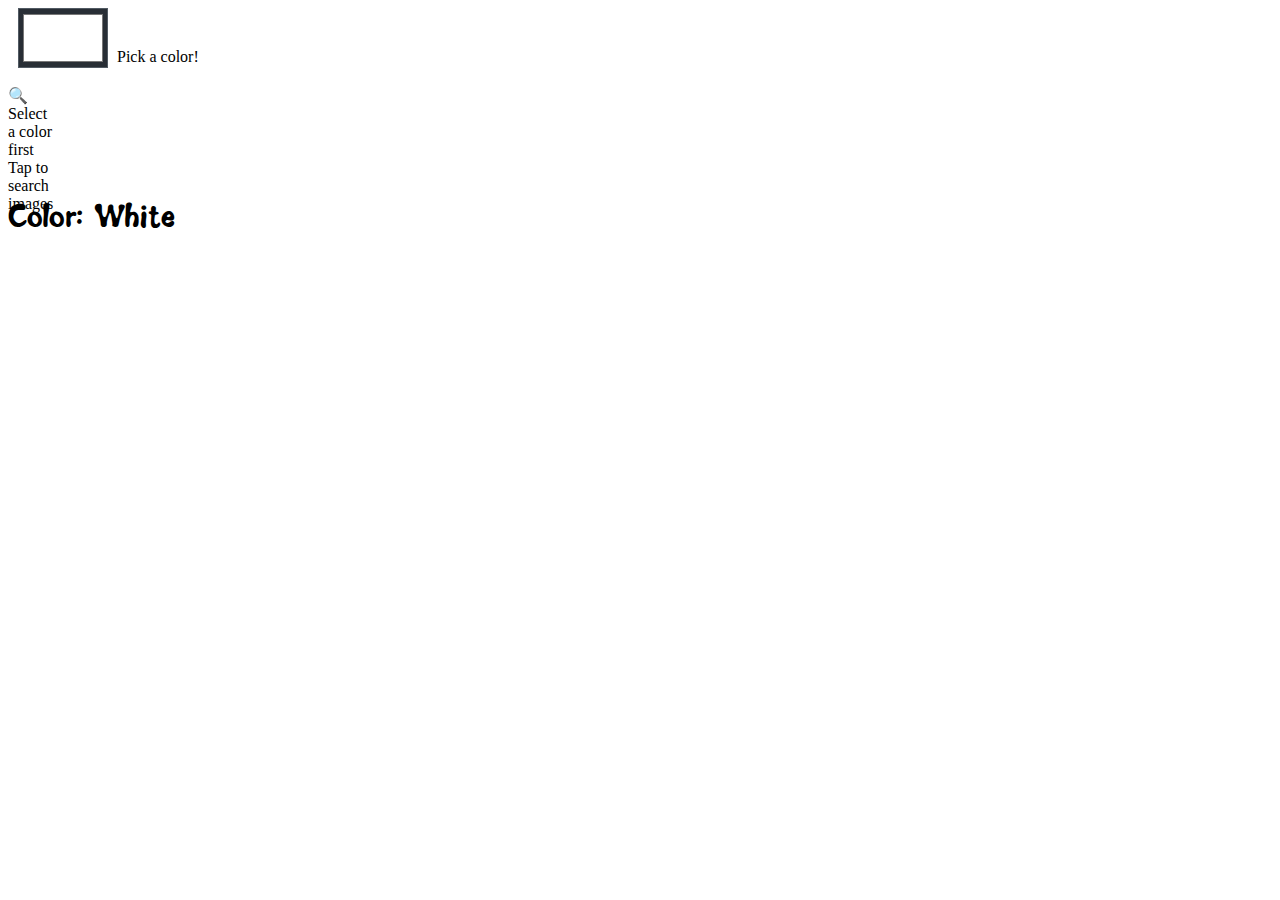
<file: index.html>
<!DOCTYPE html>
<html lang="hu">

<head>
    <meta charset="UTF-8">
    <meta name="viewport" content="width=device-width, initial-scale=1.0">
    <link rel="stylesheet" href="css/styleColor.css">
    <script async src="https://cse.google.com/cse.js?cx=a59b2f1e155444b4d"></script>
    <title>Pick-A-Color!</title>
</head>

<body>
    <div class="pickerWrapper">
        <input type="color" id="colorPicker" value="#ffffff">
        <span class="title">Pick a color!</span>
    </div>
    <div class="outerColorContainer">
        <div class="colorContainer">
            <br>
            <div class="button-icon" id="searchBtn">
                <div class="icon">&#128269;</div>
                <div class="cube">
                    <span class="side front">Select a color first</span>
                    <span class="side top">Tap to search images</span>
                </div>
            </div>
        </div>
    </div>
    <br>
    <p id="colorLabel">...</p>
    <span id="loader" class="loader" style="display: none;"></span>
    <div id="images"></div>
    <script src="js/jsColor.js"></script>
    <script src="js/ntc.js"></script>
</body>

</html>
</file>
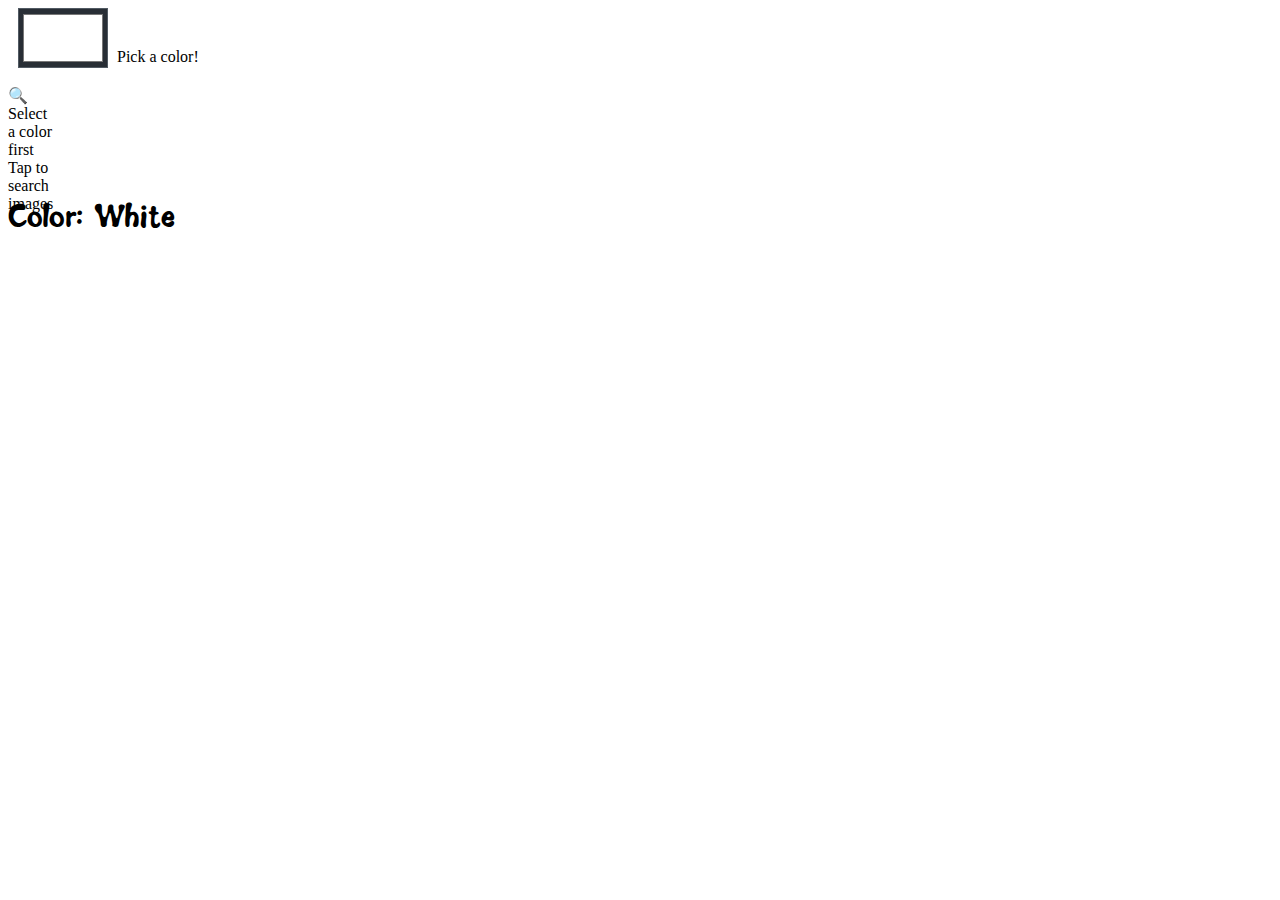
<file: Color.html>
<!DOCTYPE html>
<html lang="hu">

<head>
    <meta charset="UTF-8">
    <meta name="viewport" content="width=device-width, initial-scale=1.0">
    <link rel="stylesheet" href="css/styleColor.css">
    <script async src="https://cse.google.com/cse.js?cx=a59b2f1e155444b4d"></script>
    <title>Color picker</title>
</head>

<body>
    <div class="pickerWrapper">
        <input type="color" id="colorPicker" value="#ffffff">
        <span class="title">Pick a color!</span>
    </div>
    <div class="outerColorContainer">
        <div class="colorContainer">
            <br>
            <div class="button-icon" id="searchBtn">
                <div class="icon">&#128269;</div>
                <div class="cube">
                    <span class="side front">Select a color first</span>
                    <span class="side top">Tap to search images</span>
                </div>
            </div>
        </div>
    </div>
    <br>
    <p id="colorLabel">...</p>
    <span id="loader" class="loader" style="display: none;"></span>
    <div id="images"></div>
    <script src="js/jsColor.js"></script>
    <script src="js/ntc.js"></script>
</body>

</html>
</file>
<file: css/styleColor.css>
html {
    scrollbar-width: none;
    -ms-overflow-style: none;
}

@font-face {
    font-family: 'CustomFont0';
    src: url(../font/MyWorking.otf);
}

@font-face {
    font-family: 'CustomFont1';
    src: url(../font/rocketcommand.ttf);
}

@font-face {
    font-family: 'CustomFont2';
    src: url(../font/Groovetastic\ Free.otf);
}

#searchId {
    margin-top: -70px;
}

@media (max-width: 580px) {
    #searchId {
        margin-top: 0;
    }
}

/* colorLabel */
#colorLabel {
    font-size: 33px;
    cursor: default;
    font-family: 'CustomFont2';
    overflow: hidden;
    text-overflow: ellipsis;
    max-width: 100%;
}

#colorPicker {
    min-height: 60px;
    min-width: 90px;
    margin-right: 5px;
    margin-left: 10px;
}

/* Logo */
#logo {
    max-height: 50px;
    height: auto;
    width: auto;
    object-fit: contain;
    padding-right: 20px;
}

/* Light switch */
.theme-switch {
    --toggle-size: 15px;
    --container-width: 5.625em;
    --container-height: 2.5em;
    --container-radius: 6.25em;
    --container-light-bg: #3D7EAE;
    --container-night-bg: #1D1F2C;
    --circle-container-diameter: 3.375em;
    --sun-moon-diameter: 2.125em;
    --sun-bg: #ECCA2F;
    --moon-bg: #C4C9D1;
    --spot-color: #959DB1;
    --circle-container-offset: calc((var(--circle-container-diameter) - var(--container-height)) / 2 * -1);
    --stars-color: #fff;
    --clouds-color: #F3FDFF;
    --back-clouds-color: #AACADF;
    --transition: .5s cubic-bezier(0, -0.02, 0.4, 1.25);
    --circle-transition: .3s cubic-bezier(0, -0.02, 0.35, 1.17);
}

.theme-switch,
.theme-switch *,
.theme-switch *::before,
.theme-switch *::after {
    -webkit-box-sizing: border-box;
    box-sizing: border-box;
    margin: 0;
    padding: 0;
    font-size: var(--toggle-size);
}

.theme-switch__container {
    width: var(--container-width);
    height: var(--container-height);
    background-color: var(--container-light-bg);
    border-radius: var(--container-radius);
    overflow: hidden;
    cursor: pointer;
    -webkit-box-shadow: 0em -0.062em 0.062em rgba(0, 0, 0, 0.25), 0em 0.062em 0.125em rgba(255, 255, 255, 0.94);
    box-shadow: 0em -0.062em 0.062em rgba(0, 0, 0, 0.25), 0em 0.062em 0.125em rgba(255, 255, 255, 0.94);
    -webkit-transition: var(--transition);
    -o-transition: var(--transition);
    transition: var(--transition);
    position: relative;
}

.theme-switch__container::before {
    content: "";
    position: absolute;
    z-index: 1;
    inset: 0;
    -webkit-box-shadow: 0em 0.05em 0.187em rgba(0, 0, 0, 0.25) inset, 0em 0.05em 0.187em rgba(0, 0, 0, 0.25) inset;
    box-shadow: 0em 0.05em 0.187em rgba(0, 0, 0, 0.25) inset, 0em 0.05em 0.187em rgba(0, 0, 0, 0.25) inset;
    border-radius: var(--container-radius)
}

#theme-switch__checkbox {
    display: none;
}

.theme-switch__circle-container {
    width: var(--circle-container-diameter);
    height: var(--circle-container-diameter);
    background-color: rgba(255, 255, 255, 0.1);
    position: absolute;
    left: var(--circle-container-offset);
    top: var(--circle-container-offset);
    border-radius: var(--container-radius);
    -webkit-box-shadow: inset 0 0 0 3.375em rgba(255, 255, 255, 0.1), inset 0 0 0 3.375em rgba(255, 255, 255, 0.1), 0 0 0 0.625em rgba(255, 255, 255, 0.1), 0 0 0 1.25em rgba(255, 255, 255, 0.1);
    box-shadow: inset 0 0 0 3.375em rgba(255, 255, 255, 0.1), inset 0 0 0 3.375em rgba(255, 255, 255, 0.1), 0 0 0 0.625em rgba(255, 255, 255, 0.1), 0 0 0 1.25em rgba(255, 255, 255, 0.1);
    display: -webkit-box;
    display: -ms-flexbox;
    display: flex;
    -webkit-transition: var(--circle-transition);
    -o-transition: var(--circle-transition);
    transition: var(--circle-transition);
    pointer-events: none;
}

.theme-switch__sun-moon-container {
    pointer-events: auto;
    position: relative;
    z-index: 2;
    width: var(--sun-moon-diameter);
    height: var(--sun-moon-diameter);
    margin: auto;
    border-radius: var(--container-radius);
    background-color: var(--sun-bg);
    -webkit-box-shadow: 0.062em 0.062em 0.062em 0em rgba(254, 255, 239, 0.61) inset, 0em -0.062em 0.062em 0em #a1872a inset;
    box-shadow: 0.062em 0.062em 0.062em 0em rgba(254, 255, 239, 0.61) inset, 0em -0.062em 0.062em 0em #a1872a inset;
    -webkit-filter: drop-shadow(0.062em 0.125em 0.125em rgba(0, 0, 0, 0.25)) drop-shadow(0em 0.062em 0.125em rgba(0, 0, 0, 0.25));
    filter: drop-shadow(0.062em 0.125em 0.125em rgba(0, 0, 0, 0.25)) drop-shadow(0em 0.062em 0.125em rgba(0, 0, 0, 0.25));
    overflow: hidden;
    -webkit-transition: var(--transition);
    -o-transition: var(--transition);
    transition: var(--transition);
}

.theme-switch__moon {
    -webkit-transform: translateX(100%);
    -ms-transform: translateX(100%);
    transform: translateX(100%);
    width: 100%;
    height: 100%;
    background-color: var(--moon-bg);
    border-radius: inherit;
    -webkit-box-shadow: 0.062em 0.062em 0.062em 0em rgba(254, 255, 239, 0.61) inset, 0em -0.062em 0.062em 0em #969696 inset;
    box-shadow: 0.062em 0.062em 0.062em 0em rgba(254, 255, 239, 0.61) inset, 0em -0.062em 0.062em 0em #969696 inset;
    -webkit-transition: var(--transition);
    -o-transition: var(--transition);
    transition: var(--transition);
    position: relative;
}

.theme-switch__spot {
    position: absolute;
    top: 0.75em;
    left: 0.312em;
    width: 0.75em;
    height: 0.75em;
    border-radius: var(--container-radius);
    background-color: var(--spot-color);
    -webkit-box-shadow: 0em 0.0312em 0.062em rgba(0, 0, 0, 0.25) inset;
    box-shadow: 0em 0.0312em 0.062em rgba(0, 0, 0, 0.25) inset;
}

.theme-switch__spot:nth-of-type(2) {
    width: 0.375em;
    height: 0.375em;
    top: 0.937em;
    left: 1.375em;
}

.theme-switch__spot:nth-last-of-type(3) {
    width: 0.25em;
    height: 0.25em;
    top: 0.312em;
    left: 0.812em;
}

.theme-switch__clouds {
    width: 1.25em;
    height: 1.25em;
    background-color: var(--clouds-color);
    border-radius: var(--container-radius);
    position: absolute;
    bottom: -0.625em;
    left: 0.312em;
    -webkit-box-shadow: 0.937em 0.312em var(--clouds-color), -0.312em -0.312em var(--back-clouds-color), 1.437em 0.375em var(--clouds-color), 0.5em -0.125em var(--back-clouds-color), 2.187em 0 var(--clouds-color), 1.25em -0.062em var(--back-clouds-color), 2.937em 0.312em var(--clouds-color), 2em -0.312em var(--back-clouds-color), 3.625em -0.062em var(--clouds-color), 2.625em 0em var(--back-clouds-color), 4.5em -0.312em var(--clouds-color), 3.375em -0.437em var(--back-clouds-color), 4.625em -1.75em 0 0.437em var(--clouds-color), 4em -0.625em var(--back-clouds-color), 4.125em -2.125em 0 0.437em var(--back-clouds-color);
    box-shadow: 0.937em 0.312em var(--clouds-color), -0.312em -0.312em var(--back-clouds-color), 1.437em 0.375em var(--clouds-color), 0.5em -0.125em var(--back-clouds-color), 2.187em 0 var(--clouds-color), 1.25em -0.062em var(--back-clouds-color), 2.937em 0.312em var(--clouds-color), 2em -0.312em var(--back-clouds-color), 3.625em -0.062em var(--clouds-color), 2.625em 0em var(--back-clouds-color), 4.5em -0.312em var(--clouds-color), 3.375em -0.437em var(--back-clouds-color), 4.625em -1.75em 0 0.437em var(--clouds-color), 4em -0.625em var(--back-clouds-color), 4.125em -2.125em 0 0.437em var(--back-clouds-color);
    -webkit-transition: 0.5s cubic-bezier(0, -0.02, 0.4, 1.25);
    -o-transition: 0.5s cubic-bezier(0, -0.02, 0.4, 1.25);
    transition: 0.5s cubic-bezier(0, -0.02, 0.4, 1.25);
}

.theme-switch__stars-container {
    position: absolute;
    color: var(--stars-color);
    top: -100%;
    left: 0.312em;
    width: 2.75em;
    height: auto;
    -webkit-transition: var(--transition);
    -o-transition: var(--transition);
    transition: var(--transition);
}

/* actions */

#theme-switch__checkbox:checked+.theme-switch__container {
    background-color: var(--container-night-bg);
}

#theme-switch__checkbox:checked+.theme-switch__container .theme-switch__circle-container {
    left: calc(100% - var(--circle-container-offset) - var(--circle-container-diameter));
}

#theme-switch__checkbox:checked+.theme-switch__container .theme-switch__circle-container:hover {
    left: calc(100% - var(--circle-container-offset) - var(--circle-container-diameter) - 0.187em)
}

.theme-switch__circle-container:hover {
    left: calc(var(--circle-container-offset) + 0.187em);
}

#theme-switch__checkbox:checked+.theme-switch__container .theme-switch__moon {
    -webkit-transform: translate(0);
    -ms-transform: translate(0);
    transform: translate(0);
}

#theme-switch__checkbox:checked+.theme-switch__container .theme-switch__clouds {
    bottom: -4.062em;
}

#theme-switch__checkbox:checked+.theme-switch__container .theme-switch__stars-container {
    top: 50%;
    -webkit-transform: translateY(-50%);
    -ms-transform: translateY(-50%);
    transform: translateY(-50%);
}

/* Téma változtatása */
#body {
    text-align: center;
    background-color: #96a2ee;
    color: black;
    transition: background-color 0.3s, color 0.3s;
}

#body.dark-theme {
    text-align: center;
    background-color: #363d68;
    color: rgb(214, 214, 214);
    transition: background-color 0.3s, color 0.3s;
}

/* Téma változtatása - navbar */
.navbar {
    background-color: #4e5b68;
    color: #ECCA2F;
    transition: background-color 0.3s, color 0.3s;
    margin-bottom: 30px;
}

.navbar.dark-theme {
    background-color: #2c3136;
    color: #9ba7f3;
}

/* Téma változtatása - colorPicker */
#colorPicker {
    background-color: #282e35;
    border-color: #515a63;
}

#colorPicker.dark-theme {
    background-color: #45505c;
    border-color: #212529;
}

/* Button */
#searchBtn {
    background-color: transparent;
    border-color: transparent;
    height: 50px;
    width: 50px;
    min-height: 20px;
    min-width: 20px;
    padding-bottom: 10px;
}

/* Images */
#images {
    display: flex;
    flex-wrap: wrap;
    justify-content: center;
    align-items: center;
    gap: 20px;
    margin-top: 30px;
}

.image-wrapper {
    position: relative;
    width: 250px;
    height: 250px;
    margin: 15px;
    overflow: visible;
    display: inline-block;
    display: flex;
    justify-content: center;
    align-items: center;
}

.image-wrapper img:hover {
    border-radius: 10px;
    transform: scale(1.2);
    z-index: 10;
}

.image-wrapper img {
    max-width: 100%;
    position: absolute;
    width: 250px;
    height: 250px;
    object-fit: cover;
    border-radius: 25px;
    border: 2px solid #585d83;
    box-shadow:
        rgba(0, 0, 0, 0.25) 0px 54px 55px,
        rgba(0, 0, 0, 0.12) 0px -12px 30px,
        rgba(0, 0, 0, 0.12) 0px 4px 6px,
        rgba(0, 0, 0, 0.17) 0px 12px 13px,
        rgba(0, 0, 0, 0.09) 0px -3px 5px;
    transition: box-shadow 0.3s ease, border 0.3s ease, transform 0.3s ease;
    left: 0;
    top: 0;
    z-index: 1;
}

/*  Loader */
.loader {
    width: 48px;
    height: 48px;
    display: inline-block;
    position: relative;
    margin: 20px auto;
}

.loader::after,
.loader::before {
    content: '';
    box-sizing: border-box;
    width: 48px;
    height: 48px;
    border: 2px solid #FFF;
    position: absolute;
    left: 0;
    top: 0;
    animation: rotationBreak 3s ease-in-out infinite alternate;
}

.loader::after {
    border-color: #FF3D00;
    animation-direction: alternate-reverse;
}

@keyframes rotationBreak {
    0% {
        transform: rotate(0);
    }

    25% {
        transform: rotate(90deg);
    }

    50% {
        transform: rotate(180deg);
    }

    75% {
        transform: rotate(270deg);
    }

    100% {
        transform: rotate(360deg);
    }
}
</file>
